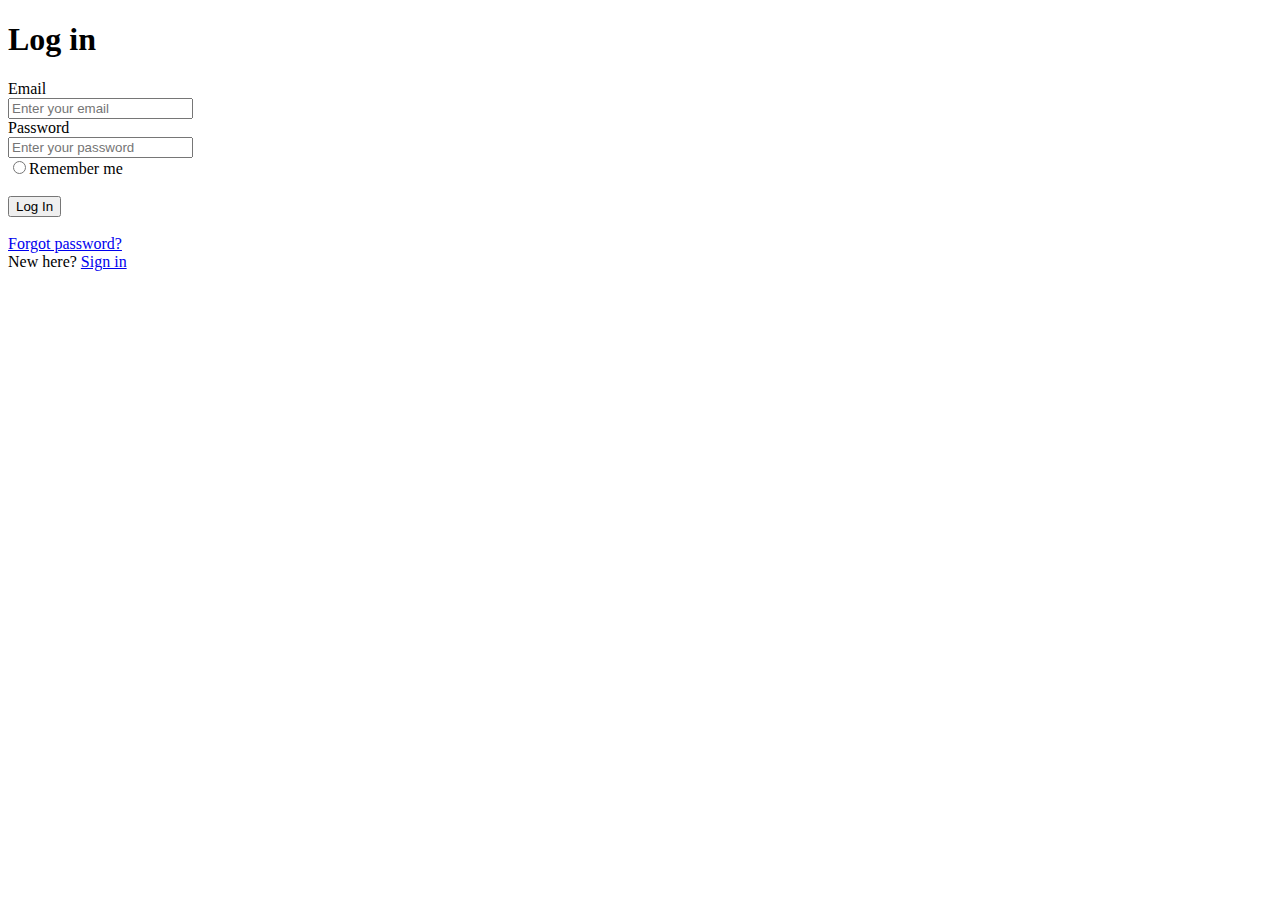
<file: index.html>
<!DOCTYPE html>
<html lang="en">
<head>
    <meta charset="UTF-8">
    <meta http-equiv="X-UA-Compatible" content="IE=edge">
    <meta name="viewport" content="width=device-width, initial-scale=1.0">
    <title>Log in</title>
</head>
<body>
    <h1>Log in</h1>

    <!-- Login input -->
    <form action="loginFile.php">
        <!-- Email input -->
        <label for="email">Email</label><br>
        <input type="email" name="email" id="email" placeholder="Enter your email"><br>
        <!-- Password input -->
        <label for="Password">Password</label><br>
        <input type="password" name="password" id="password" placeholder="Enter your password">
        <br>

        <!-- Remember me selectbox -->
        <div>
            <!-- <label for="remember">Remember me</label> -->
            <input type="radio" name="remember" id="remember">Remember me
        </div>
        <br> 
        <!-- Log In button -->
        <div>
            <button type="submit">Log In</button>
        </div>
        <br>
        <div>
            <!-- Forgot Password -->
            <a href="/forgotPassword.html">Forgot password?</a>
            <br>
            <!-- Create an account -->
            New here? <a href="/signin.html">Sign in</a>
        </div>
    </form>

</body>
</html>
</file>
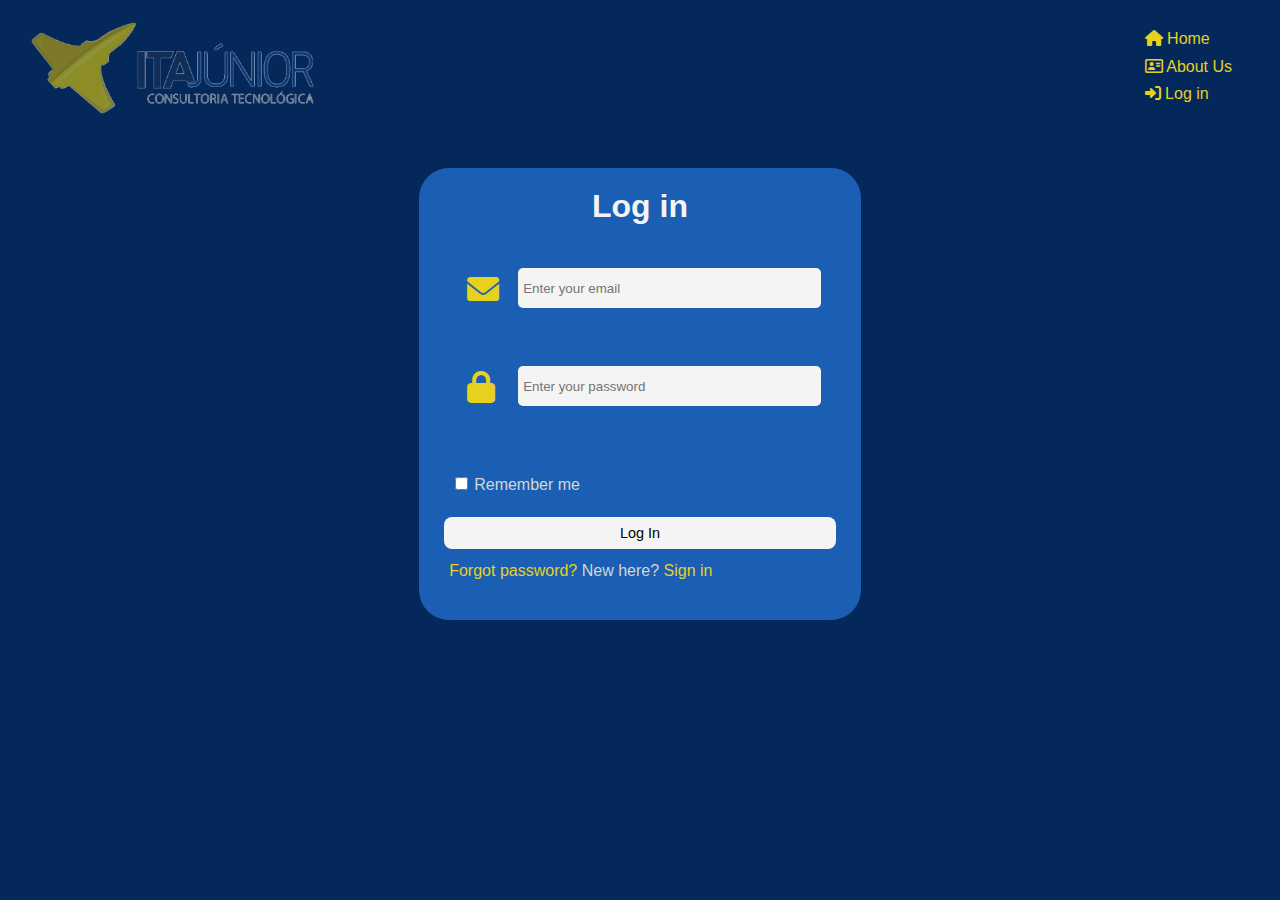
<file: Week one/index.html>
<!DOCTYPE html>
<html lang="en">

<head>
    <meta charset="UTF-8">
    <meta http-equiv="X-UA-Compatible" content="IE=edge">
    <meta name="viewport" content="width=device-width, initial-scale=1.0">
    <link rel="stylesheet" href="css/style.css">
    <title>Log in</title>
    <link rel="stylesheet" href="https://cdnjs.cloudflare.com/ajax/libs/font-awesome/6.0.0/css/all.min.css"
        integrity="sha512-9usAa10IRO0HhonpyAIVpjrylPvoDwiPUiKdWk5t3PyolY1cOd4DSE0Ga+ri4AuTroPR5aQvXU9xC6qOPnzFeg=="
        crossorigin="anonymous" referrerpolicy="no-referrer" />
</head>

<body id="home">
    <!-- Header with Nav Bar -->
    <header class="hero">
        <div class="navbar" id="navbar">
            <div class="logo">
                    <img id="ITAJrlogo" src="./img/ITA Jr LogoEscuro.png" alt="ITAJr.'s logo">
            </div>
            <nav>
                <ul>
                    <li><a href="#home" class="home"><i class="fas fa-home"></i> Home</a></li>
                    <li><a href="#about" class="about_us"><i class="fa-regular fa-address-card"></i> About Us</a></li>
                    <li><a href="#login" class="login"><i class="fa-solid fa-right-to-bracket"></i> Log in</a></li>

                </ul>
            </nav>
        </div>
    </header>

    <!-- Main Page -->
    <main>
        <div id="container">
            <div class="box">
                <h1>Log in</h1>
                <!-- Login input -->
                <form action="loginFile.php">

                    <!-- Email input -->
                    <div class="form-group">
                        <!-- <label for="email">Email</label> -->
                        <div class="inputLine">
                            <p>
                                <i class="fa fa-envelope"></i>
                                <input type="email" name="email" id="email" placeholder="Enter your email">
                            </p>
                        </div>
                    </div>

                    <!-- Password input -->
                    <div class="form-group">
                        <div class="inputLine">
                            <p>
                                <i class="fa fa-lock"></i>
                                <input type="password" name="password" id="password" placeholder="Enter your password">
                            </p>
                        </div>
                    </div>

                    <!-- Remember me selectbox -->
                    <div id="remember_me">
                        <input type="checkbox" name="remember" id="remember" class="checkbox">Remember me
                    </div>

                    <!-- Log In button -->
                    <div>
                        <button class="btn" type="submit">Log In</button>
                    </div>
                    <div>
                        <p class="end-message">
                            <!-- Forgot Password -->
                            <a href="/forgotPassword.html">Forgot password?</a>
                            <!-- Create an account -->
                            New here? <a href="/signin.html">Sign in</a>
                        </p>
                    </div>
                </form>
            </div>

        </div>
    </main>
</body>

</html>
</file>
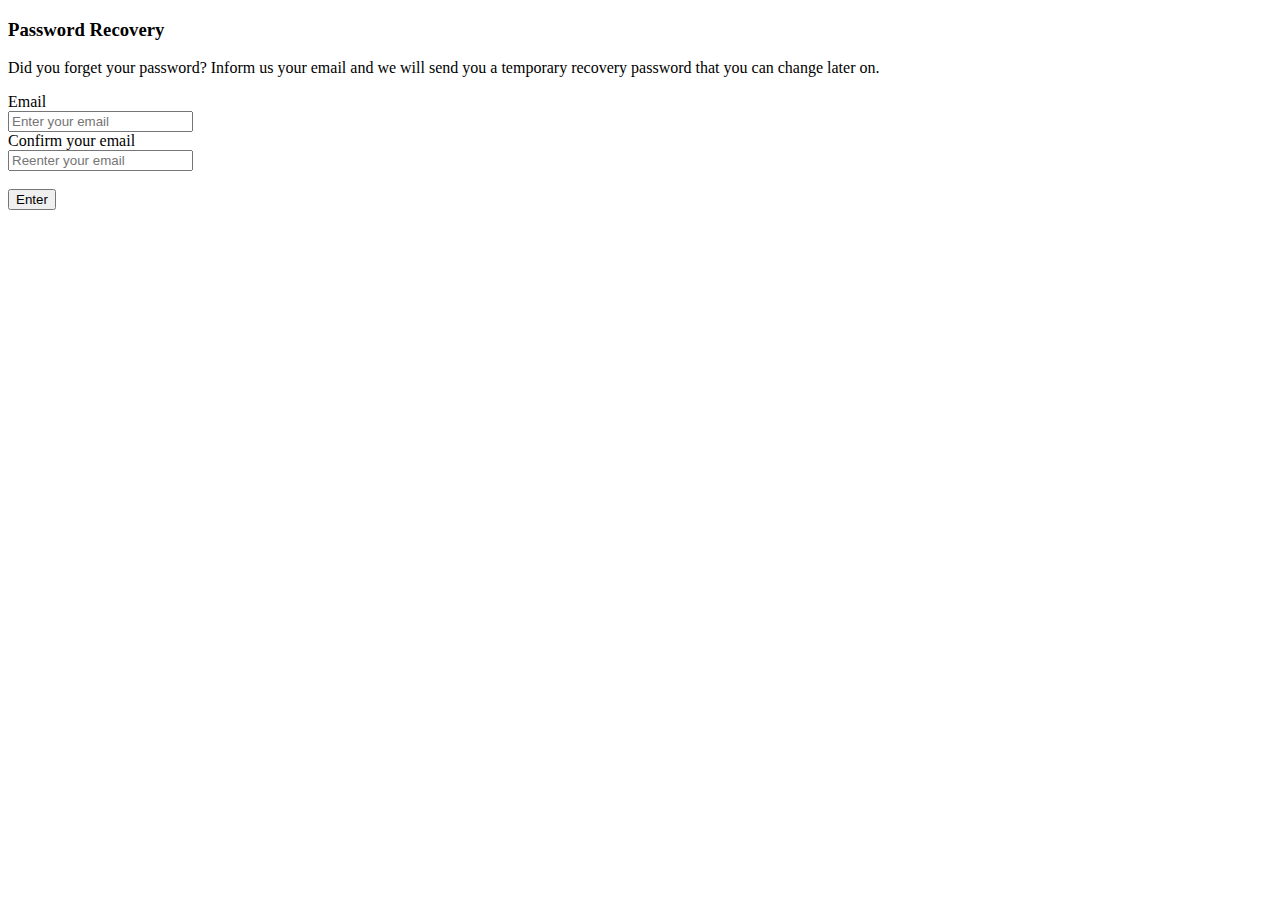
<file: forgotPassword.html>
<!DOCTYPE html>
<html lang="en">
<head>
    <meta charset="UTF-8">
    <meta http-equiv="X-UA-Compatible" content="IE=edge">
    <meta name="viewport" content="width=device-width, initial-scale=1.0">
    <title>Password Recovery</title>
</head>
<body>
    <h3>Password Recovery</h3>
    <p>Did you forget your password? Inform us your email and we will send you a temporary recovery password that you can change later on.</p>
    <form action="file.py">
        <!-- Email input -->
        <div>
            <label for="email">Email</label><br>
            <input type="email" name="email" id="email" placeholder="Enter your email"><br>
            <label for="emailconf">Confirm your email</label><br>
            <input type="email" name="emailconf" id="emailconf" placeholder="Reenter your email"><br>
        </div>
    </form>
    <!-- Submit -->
    <br>
    <div>
        <button type="submit">Enter</button>
    </div>

</body>
</html>
</file>
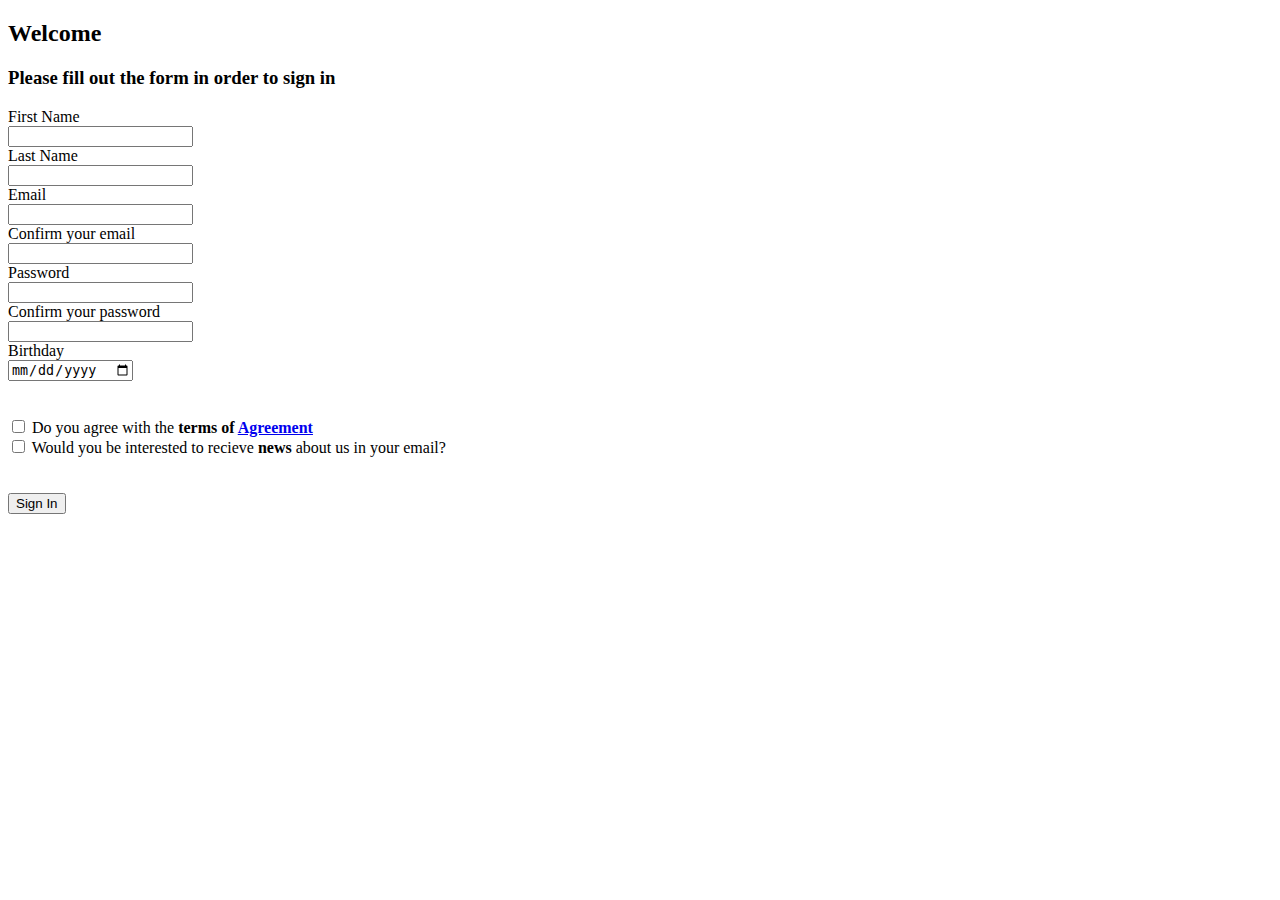
<file: signin.html>
<!DOCTYPE html>
<html lang="en">
<head>
    <meta charset="UTF-8">
    <meta http-equiv="X-UA-Compatible" content="IE=edge">
    <meta name="viewport" content="width=device-width, initial-scale=1.0">
    <title>Document</title>
</head>
<body>
    <h2>Welcome</h2>
    <h3> Please fill out the form in order to sign in</h3>
    <form action="database.php">
        <!-- Name input -->
        <div>
            <label for="firstname">First Name</label><br>
            <input type="name" name="firstname" id="firstname"><br>
            <label for="lastname">Last Name</label><br>
            <input type="name" name="lastname" id="lastname"><br>
        </div>
        <!-- Email input -->
        <div>
            <label for="email">Email</label><br>
            <input type="email" name="email" id="email"><br>
            <label for="emailconf">Confirm your email</label><br>
            <input type="email" name="emailconf" id="emailconf"><br>
        </div>
        <!-- Password input -->
        <div>
            <label for="password">Password</label><br>
            <input type="password" name="password" id="password"><br>
            <label for="passwordconfirm">Confirm your password</label><br>
            <input type="password" name="passwordconfirm" id="passwordconfirm"><br>
        </div>
        <!-- Date of Birth -->
        <div>
            <label for="birthday">Birthday</label><br>  
            <input type="date" name="birthdate" id="birthdate"><br>
        </div>
        <!-- News and Agree to politics -->
        <div>
            <label for="extra"></label><br><br>
            <input type="checkbox" name="agreeToPolitics" id="politics"> Do you agree with the <strong> terms of <a href="#">Agreement</a></strong><br>
            <input type="checkbox" name="agreeToNews" id="News"> Would you be interested to recieve <strong> news </strong>about us in your email?
        </div>
        <br>
        <!-- Submit -->
        <br>
        <div>
            <button type="submit">Sign In</button>
        </div>
    </form>

    
</body>
</html>
</file>
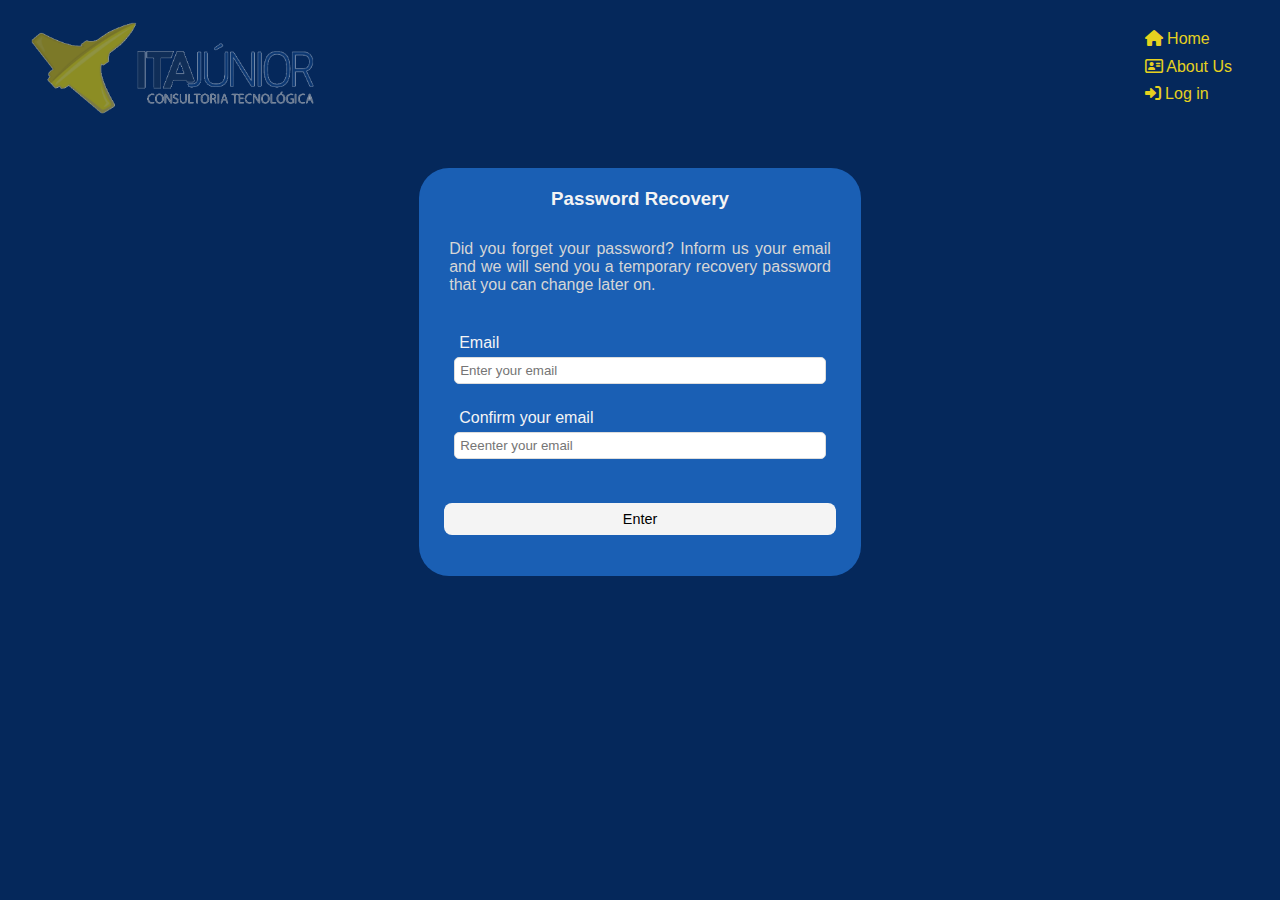
<file: Week one/forgotPassword.html>
<!DOCTYPE html>
<html lang="en">

<head>
    <meta charset="UTF-8">
    <meta http-equiv="X-UA-Compatible" content="IE=edge">
    <meta name="viewport" content="width=device-width, initial-scale=1.0">
    <link rel="stylesheet" href="css/style.css">
    <title>Password Recovery</title>
    <link rel="stylesheet" href="https://cdnjs.cloudflare.com/ajax/libs/font-awesome/6.0.0/css/all.min.css"
    integrity="sha512-9usAa10IRO0HhonpyAIVpjrylPvoDwiPUiKdWk5t3PyolY1cOd4DSE0Ga+ri4AuTroPR5aQvXU9xC6qOPnzFeg=="
    crossorigin="anonymous" referrerpolicy="no-referrer" />
</head>

<body id="home">
    <!-- Header with Nav Bar -->
    <header class="hero">
        <div class="navbar" id="navbar">
            <div class="logo">
                    <img id="ITAJrlogo" src="./img/ITA Jr LogoEscuro.png" alt="ITAJr.'s logo">
            </div>
            <nav>
                <ul>
                    <li><a href="#home" class="home"><i class="fas fa-home"></i> Home</a></li>
                    <li><a href="#about" class="about_us"><i class="fa-regular fa-address-card"></i> About Us</a></li>
                    <li><a href="#login" class="login"><i class="fa-solid fa-right-to-bracket"></i> Log in</a></li>

                </ul>
            </nav>
        </div>
    </header>

    <!-- Main Page -->
    <div id="container">
        <div class="box">
            <h3>Password Recovery</h3>
            <p class="end-message">Did you forget your password? Inform us your email and we will send you a temporary
                recovery password that you can change later on.</p>
            <form action="file.py">
                <!-- Email input -->
                <div>
                    <div class="form-group">
                        <label for="email">Email</label>
                        <input type="email" name="email" id="email" placeholder="Enter your email">
                    </div>

                    <div class="form-group">
                        <label for="emailconf">Confirm your email</label>
                        <input type="email" name="emailconf" id="emailconf" placeholder="Reenter your email">
                    </div>
                </div>

            </form>

            <!-- Submit -->

            <div>
                <br> 
                <button class="btn" type="submit">Enter</button>
                <br>
            </div>
        </div>
    </div>
    </div>

</body>

</html>
</file>
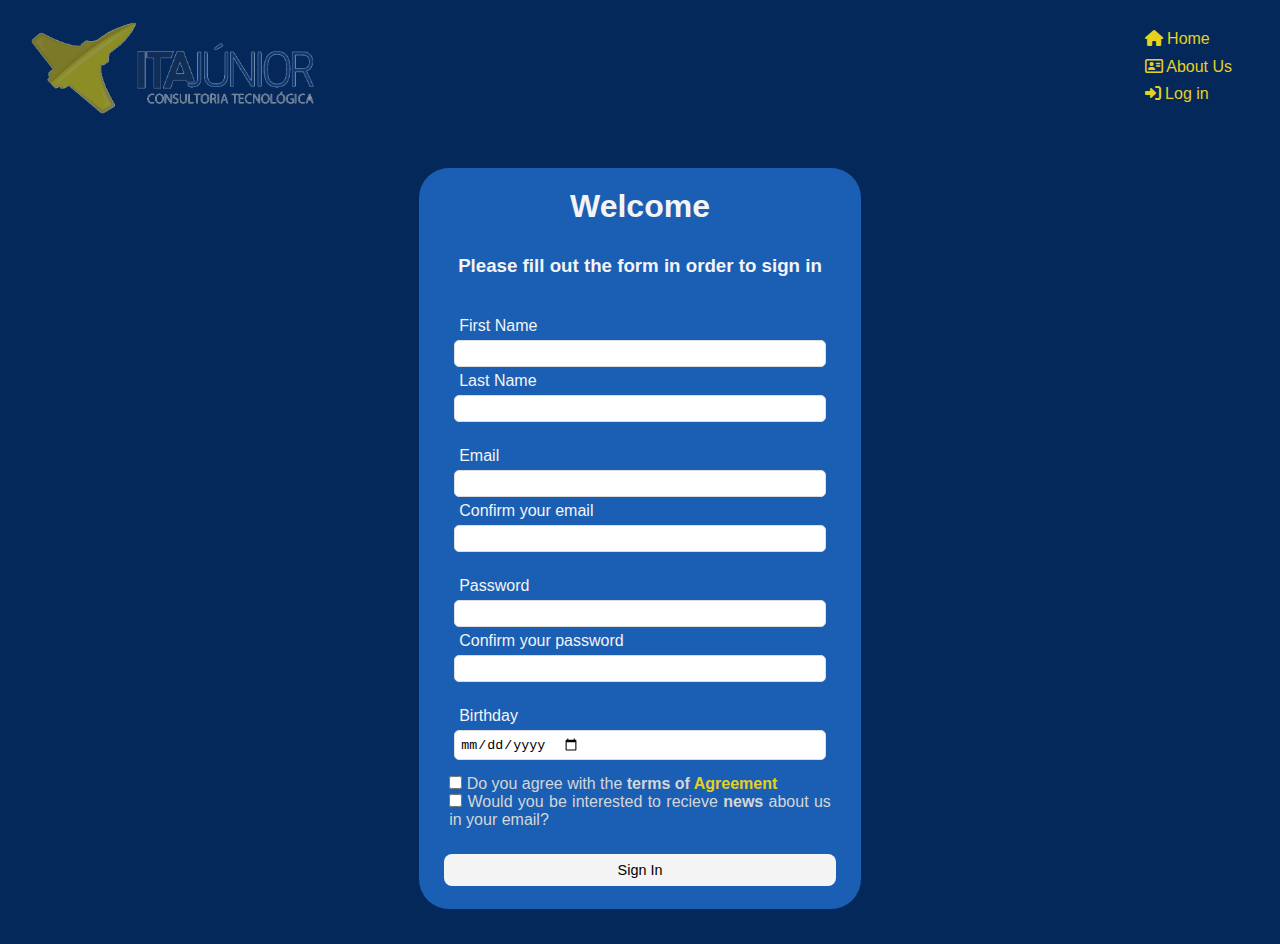
<file: Week one/signin.html>
<!DOCTYPE html>
<html lang="en">

<head>
    <meta charset="UTF-8">
    <meta http-equiv="X-UA-Compatible" content="IE=edge">
    <meta name="viewport" content="width=device-width, initial-scale=1.0">
    <link rel="stylesheet" href="css/style.css">
    <title>Document</title>
    <link rel="stylesheet" href="https://cdnjs.cloudflare.com/ajax/libs/font-awesome/6.0.0/css/all.min.css"
    integrity="sha512-9usAa10IRO0HhonpyAIVpjrylPvoDwiPUiKdWk5t3PyolY1cOd4DSE0Ga+ri4AuTroPR5aQvXU9xC6qOPnzFeg=="
    crossorigin="anonymous" referrerpolicy="no-referrer" />
</head>

<body id="home">
    <!-- Header with Nav Bar -->
    <header class="hero">
        <div class="navbar" id="navbar">
            <div class="logo">
                    <img id="ITAJrlogo" src="./img/ITA Jr LogoEscuro.png" alt="ITAJr.'s logo">
            </div>
            <nav>
                <ul>
                    <li><a href="#home" class="home"><i class="fas fa-home"></i> Home</a></li>
                    <li><a href="#about" class="about_us"><i class="fa-regular fa-address-card"></i> About Us</a></li>
                    <li><a href="#login" class="login"><i class="fa-solid fa-right-to-bracket"></i> Log in</a></li>

                </ul>
            </nav>
        </div>
    </header>

    <!-- Main Page -->
    <div id="container">
        <div class="box">
            <h1>Welcome</h1>
            <h3> Please fill out the form in order to sign in</h3>
            <form action="database.php">
                <!-- Name input -->
                <div class="form-group">
                    <label for="firstname">First Name</label>
                    <input type="name" name="firstname" id="firstname">
                    <label for="lastname">Last Name</label>
                    <input type="name" name="lastname" id="lastname">
                </div>

                <!-- Email input -->
                <div class="form-group">
                    <label for="email">Email</label>
                    <input type="email" name="email" id="email">
                    <label for="emailconf">Confirm your email</label>
                    <input type="email" name="emailconf" id="emailconf">
                </div>

                <!-- Password input -->
                <div class="form-group">
                    <label for="password">Password</label>
                    <input type="password" name="password" id="password">
                    <label for="passwordconfirm">Confirm your password</label>
                    <input type="password" name="passwordconfirm" id="passwordconfirm">
                </div>

                <!-- Date of Birth -->
                <div class="form-group">
                    <label for="birthday">Birthday</label>
                    <input type="date" name="birthdate" id="birthdate">
                </div>

                <!-- News and Agree to politics -->
                <div>
                    <label for="extra"></label>
                    <p class="end-message">
                        <input type="checkbox" name="agreeToPolitics" id="politics"> Do you agree with the <strong>
                            terms of
                            <a href="#">Agreement</a></strong> <br>
                        <input type="checkbox" name="agreeToNews" id="News"> Would you be interested to recieve <strong>
                            news </strong>about us in your email?
                    </p>
                </div>

                <!-- Submit -->

                <div>
                    <button class="btn" type="submit">Sign In</button>
                </div>
            </form>
        </div>
    </div>


</body>

</html>
</file>
<file: Week one/css/style.css>
* {
    box-sizing: border-box;
    margin: 0;
    padding: 0;
  }

body {

    background:#05285B /* url('../img/LogoITA.png') */ ;
    font-family: -apple-system, BlinkMacSystemFont, 'Segoe UI', Roboto, Oxygen, Ubuntu, Cantarell, 'Open Sans', 'Helvetica Neue', sans-serif;
    color: #d6d6d6;
   
}

ul {
    list-style: none;
}

/* Links */
a {
    text-decoration: none; /* removing uderlining */
    color: #e6D11F;
}


/* Nav Bar */
.navbar {
    display: flex;
    align-items: center;
    justify-content: space-between;
    top: 0;
    width: 100%;
    height: 5%;
    padding: 0 10px;
}

.navbar .logo {
    display: flex;
    width: 20rem;
    flex-direction: column;
    margin: 1%;
}

.navbar .logo img {
    padding: 2%;
    height: 100%;
    opacity: 0.6;
}

.navbar nav {
    padding: 2%;
}

.navbar li {
    padding: 0.3rem ;    
}

.navbar a {
    margin: 0 0.5rem;
}

.navbar a:hover {
    color: #D8C11A;
    opacity: 0.9;
}

/* Container */
#container{
    display: block;
    margin: 1rem auto;
    /* margin-top: 0px; */
    max-width: 30rem;
    padding: 1.2rem;
}

.box{
    /* display: block; */
    background-color: #1A5FB4;

    padding: 15px 25px;
    /* padding: 5% 10%; */

    border-radius: 30px;
}

.box h1,
.box h3{
    text-align: center;
    padding: 5px;
    margin-bottom: 20px;
    color: #f4f4f4;
}

.box p {
    padding: 5px;
    margin-bottom: 20px;
}

.form-group{
    padding: 10px;
}

.form-group label{
    display: block;
    color: #F4F4F4;
    font-size: 16px;
    padding: 5px;
}


.inputLine p i {
    font-size: 2rem;
    padding: 0.5rem;
    margin-right: 0.8rem;
    color: #e6D11F;
}

.inputLine p input{
    margin-top: 3px;
    margin-left: 10px;
    padding-left: 5px;

    height: 2.5rem;
    border: none;
    border-radius: 5px;
    background-color: #F4F4F4;
}


.form-group input{
    display: flex;
    width: 100%;
    padding: 5px;
    border: none;
    border-bottom: #ddd 1px solid;
    border-radius: 5px;

    border: #ddd 1px solid;
    border-radius: 5px;
}

.inputLine p  {
    display: flex;
    /* code here */
}

.inputLine p i{
    display: flex;
    width: 10%;
    height:100%;
}

#remember_me{
    margin-top: 20px;
    padding: 5px;
}

#remember_me input {
    margin: 6px;
}

.btn {
    display: block;
    width: 100%;
    font-size: 0.9rem;

    padding: 0.5rem 0.8rem;
    margin-top: 1rem;
    margin-bottom: 0.5rem;
    
    background-color: #F4F4F4;
    border-radius: 8px;
    border: none;
    
    cursor: pointer;
}

.btn:hover{
    background-color: #7e8b9c;
}


.helplinks{ 
    font-size: 0.9rem;
    line-height: 1.2em;

}

.checkbox {
    border-radius: 50%;
}

.helplinks:checked{
    color:black;
}

#awsblock {
    display: inline-block;
}

#awsblock label, input{
    padding: 1px;
}

.end-message{
    text-align: justify;    
}
</file>
